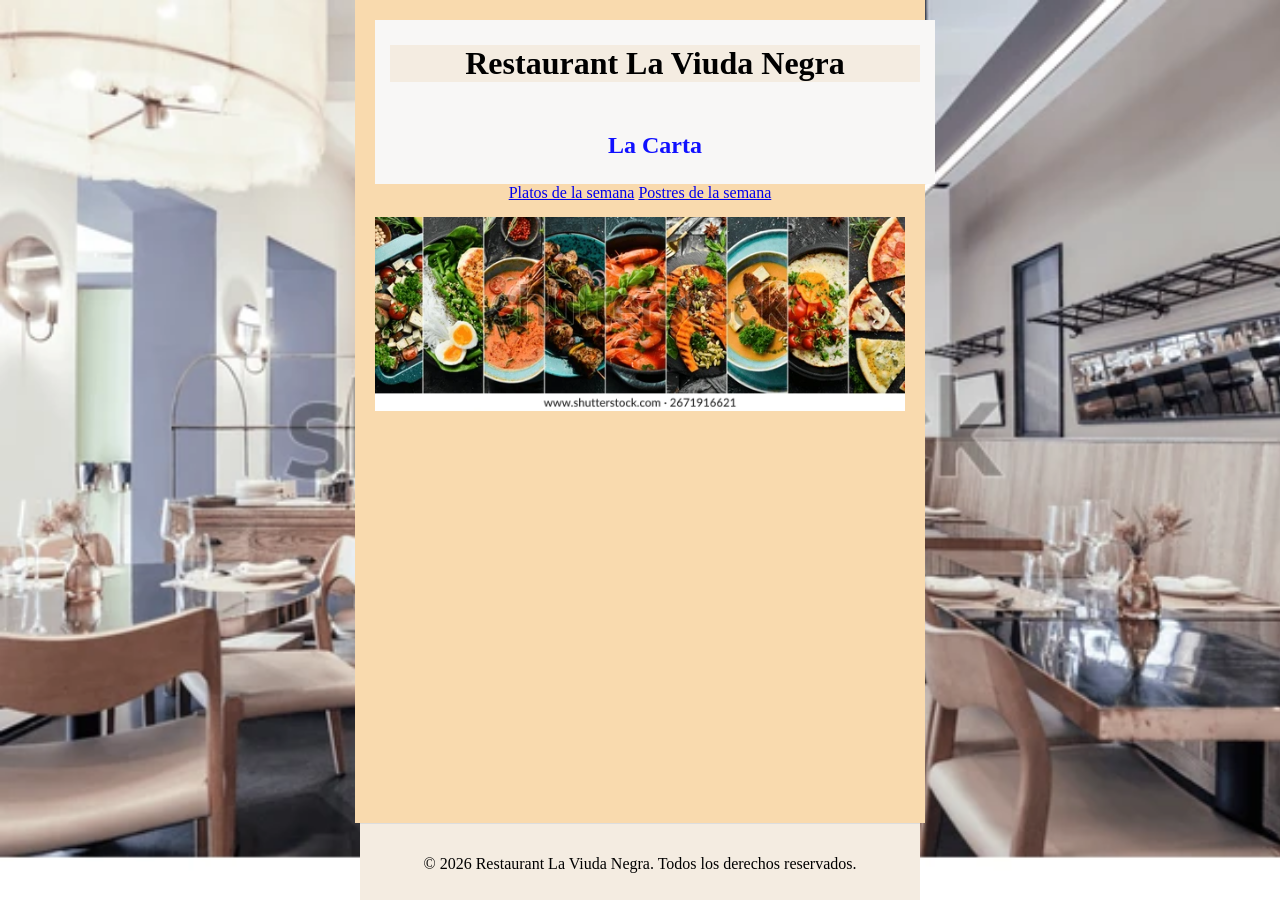
<file: index.html>
<!DOCTYPE html>
<html lang="es">
  <head>
    <meta charset="UTF-8" >
    <meta name="viewport" content="width=device-width, initial-scale=1.0" >
    <link rel="stylesheet" href="./estilos/estilos.css" >
    <link rel="stylesheet" href="./estilos/estilos.css" >
    <title>Document</title>
  </head>

  <body>
    <div class="contenido">
      <div class="myDiv">
        <h1 class="principal">Restaurant La Viuda Negra</h1>
      </div>
      <div class="myDiv">
        <h2 class="secundario">La Carta</h2>
      </div>
      <div class="myDiv2">
        <a href="platoSemana.html">Platos de la semana</a>
        <a href="postreSemana.html">Postres de la semana</a>
      </div>
      <img
        src="imagenes/index-platos.webp"
        alt="index-platos"
        class="imgIndex"
      >
    </div>
    <footer>
      <p>
        &copy; 2026 Restaurant La Viuda Negra. Todos los derechos reservados.
      </p>
    </footer>
  </body>
</html>
</file>
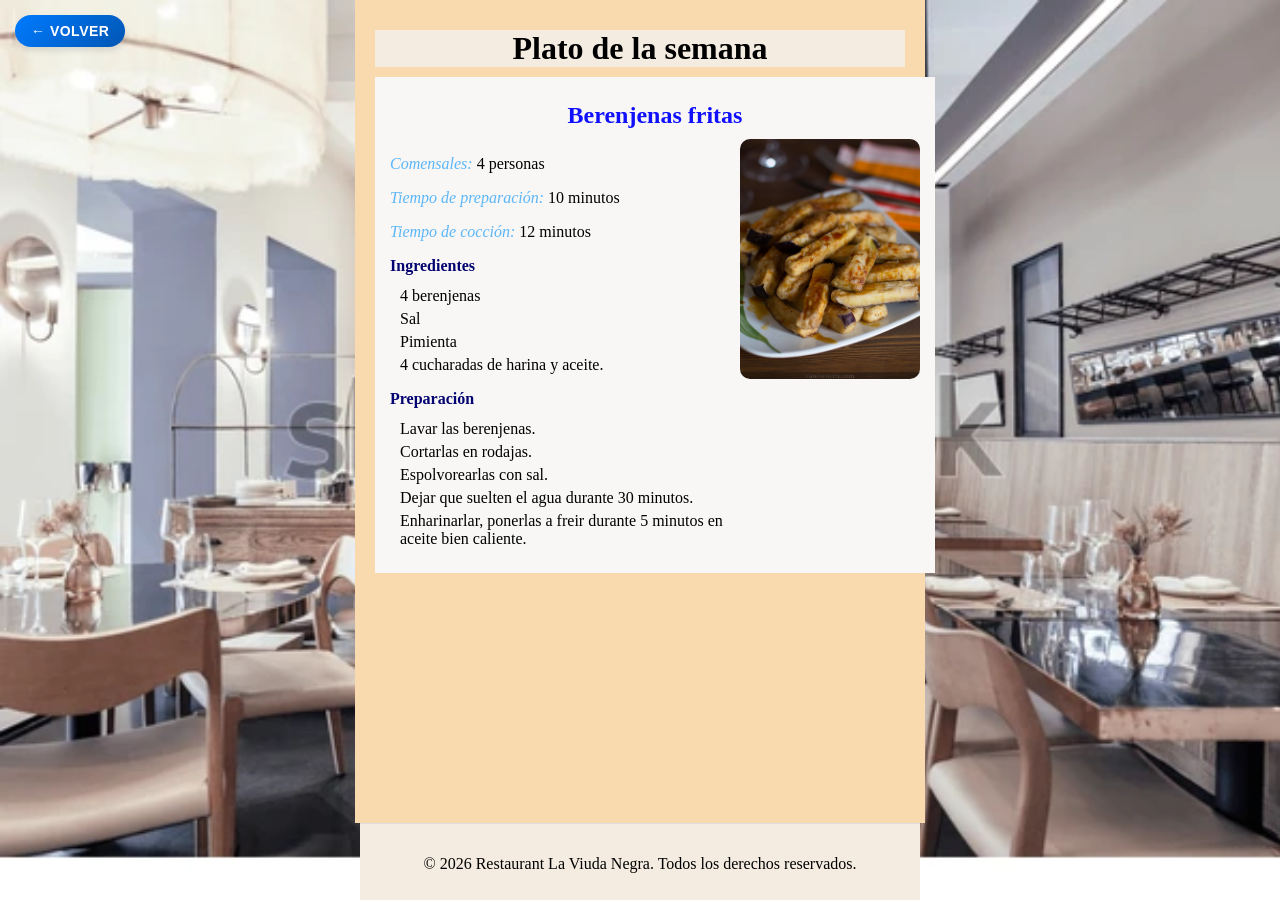
<file: platoSemana.html>
<!DOCTYPE html>
<html lang="es">
<head>
    <meta charset="UTF-8">
    <meta name="viewport" content="width=device-width, initial-scale=1.0">
    <link rel="stylesheet" href="./estilos/estilos.css">
        <title>Plato de la semana</title>
</head>
  <body>
    <div class="contenido">
        <button class="btn-atras" onclick="history.back()">
        &#8592; Volver
        </button>
        <h1 class="principal">Plato de la semana</h1>
        <div class="myDiv">
            <h2 class="secundario">Berenjenas fritas</h2>
            <div class="fila">
                <div class="texto">
                    <p><span class="cursiva">Comensales:</span> 4 personas</p>
                    <p><span class="cursiva">Tiempo de preparación:</span> 10 minutos</p>
                    <p><span class="cursiva">Tiempo de cocción:</span> 12 minutos</p>
                    <p class="colorFuente">Ingredientes</p>
                    <ul class="listas-sin-estilo">
                        <li>4 berenjenas</li>
                        <li>Sal</li>
                        <li>Pimienta</li>
                        <li>4 cucharadas de harina y aceite.</li>
                    </ul>
                    <p class="colorFuente">Preparación</p>
                    <ul class="listas-sin-estilo">
                        <li>Lavar las berenjenas.</li>
                        <li>Cortarlas en rodajas.</li>
                        <li>Espolvorearlas con sal.</li>
                        <li>Dejar que suelten el agua durante 30 minutos.</li>
                        <li>Enharinarlar, ponerlas a freir durante 5 minutos en aceite bien caliente.</li>
                    </ul>
                </div>
                <img src="./imagenes/berenjenas-fritas.jpg" alt="Berenjenas fritas" class="img-plato">
            </div>
        </div>
    </div>
    <footer>
      <p>&copy; 2026 Restaurant La Viuda Negra. Todos los derechos reservados.</p>
    </footer>
  </body>
</html>
</file>
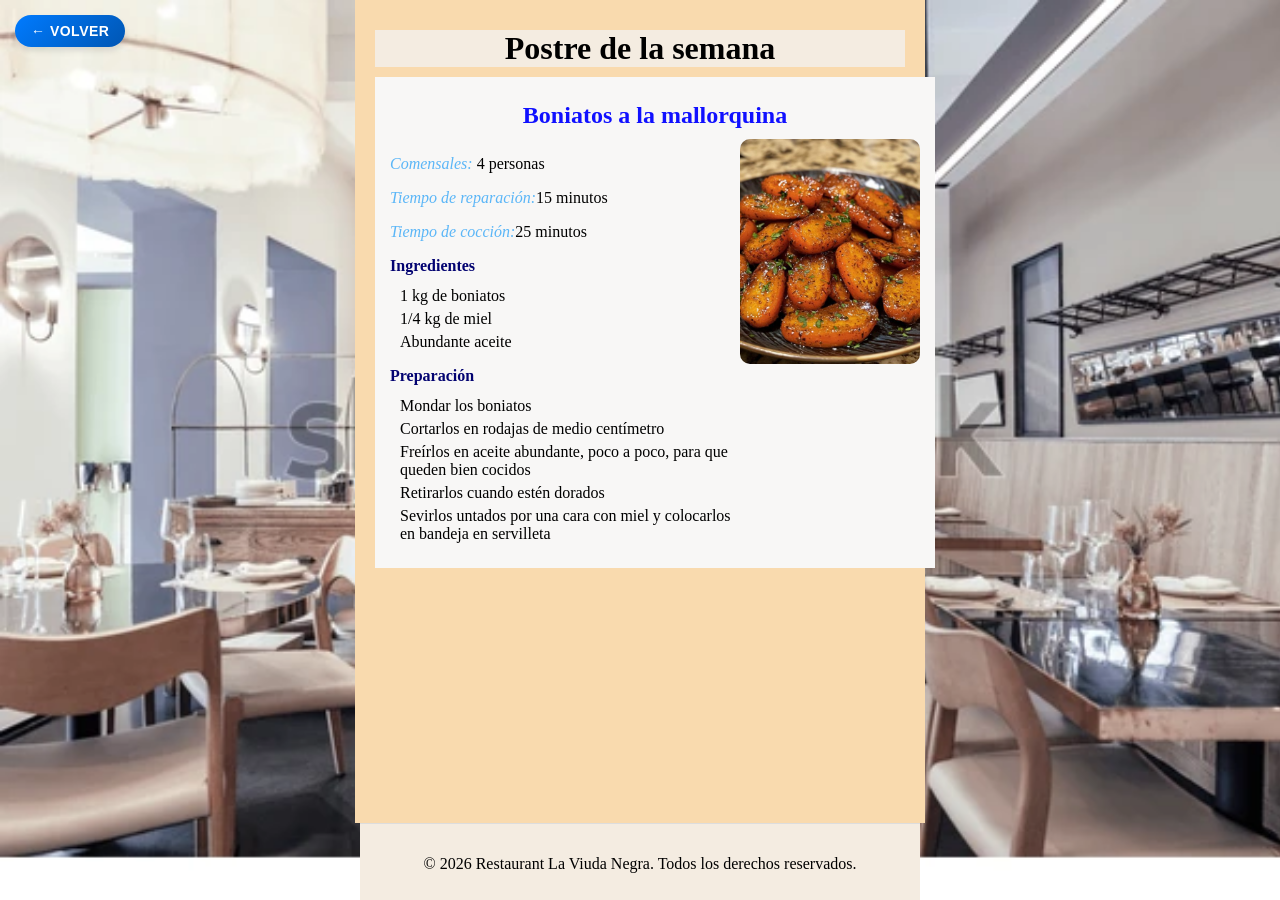
<file: postreSemana.html>
<!DOCTYPE html>
<html lang="en">
  <head>
    <meta charset="UTF-8" >
    <meta name="viewport" content="width=device-width, initial-scale=1.0" >
    <link rel="stylesheet" href="./estilos/estilos.css" >
    <title>Postre de la semana</title>
  </head>
  <body>
    <div class="contenido">
      <button class="btn-atras" onclick="history.back()">&#8592; Volver</button>
      <h1 class="principal">Postre de la semana</h1>
      <div class="myDiv">
        <h2 class="secundario">Boniatos a la mallorquina</h2>
        <div class="fila">
          <div class="texto">
            <p><span class="cursiva">Comensales:</span> 4 personas</p>
            <p><span class="cursiva">Tiempo de reparación:</span>15 minutos</p>
            <p><span class="cursiva">Tiempo de cocción:</span>25 minutos</p>
            <p class="colorFuente">Ingredientes</p>
            <ul class="listas-sin-estilo">
              <li>1 kg de boniatos</li>
              <li>1/4 kg de miel</li>
              <li>Abundante aceite</li>
            </ul>
            <p class="colorFuente">Preparación</p>
            <ul class="listas-sin-estilo">
              <li>Mondar los boniatos</li>
              <li>Cortarlos en rodajas de medio centímetro</li>
              <li>
                Freírlos en aceite abundante, poco a poco, para que queden bien
                cocidos
              </li>
              <li>Retirarlos cuando estén dorados</li>
              <li>
                Sevirlos untados por una cara con miel y colocarlos en bandeja
                en servilleta
              </li>
            </ul>
          </div>
          <img
            src="./imagenes/boniatos.jpg"
            alt="boniatos a la mallorquina"
            class="img-plato"
          >
        </div>
      </div>
    </div>
    <footer>
      <p>
        &copy; 2026 Restaurant La Viuda Negra. Todos los derechos reservados.
      </p>
    </footer>
  </body>
</html>
</file>
<file: estilos/estilos.css>
html, body {
  height: 100%;
  margin: 0;
  background-image: url(../imagenes/fondo.webp);
  background-size: cover;
} 
body {
  display: flex;
  flex-direction: column; 
  align-items: center;    
  background-color: white; 
}

.myDiv {
  width: 530px;
  text-align: left;
  background-color: rgb(248, 247, 246);
  padding: 15px;
}

.myDiv2 {
  text-align: center;
}

.principal {
  background-color: rgb(244, 236, 225);

}

.contenido {
  flex: 1;                
  width: 530px;           
  background-color: rgb(249, 218, 174);
  padding: 20px;
  position: relative;     
}

.listas-sin-estilo {
  list-style-type: none;
  padding-left: 10px;
  margin: 10px 0;
}

.listas-sin-estilo li {
  margin-bottom: 5px;
}

p {
  margin-bottom: 12px;
}

.colorFuente {
  color: rgb(3, 3, 113);
  font-weight: bold;
}

h1,
h2 {
  margin: 10px 0;
  text-align: center;
}

h2 {
  color: rgb(16, 16, 255);
  font-family: cursive;
}

.cursiva {
  font-style: italic;
  color: rgb(91, 182, 247);
}
.imgIndex {
  width: 100%;
  height: auto;
  margin-top: 15px;
}
.btn-atras {
  /* Posicionamiento */
  position: fixed;
  top: 15px;
  left: 15px;

  /* Estilo Moderno */
  display: flex;
  align-items: center;
  gap: 8px;
  padding: 8px 16px;
  background: linear-gradient(135deg, #007bff, #0056b3); 
  color: white;
  border: none;
  border-radius: 50px; 
  cursor: pointer;
  font-family: 'Segoe UI', sans-serif;
  font-size: 14px;
  font-weight: 600;
  text-transform: uppercase;
  letter-spacing: 0.5px;
  
  box-shadow: 0 4px 6px rgba(0, 0, 0, 0.1);
  transition: all 0.3s ease; 
}

/* Efecto cuando pasas el mouse por encima */
.btn-atras:hover {
  background: linear-gradient(135deg, #0056b3, #004085);
  box-shadow: 0 6px 12px rgba(0, 0, 0, 0.15);
  transform: translateY(-2px); 
}
.btn-atras:active {
  transform: translateY(0);
  box-shadow: 0 2px 4px rgba(0, 0, 0, 0.1);
}
.fila {
  display: flex;
  align-items: flex-start;
}

.texto {
  flex: 2;
}

.img-plato {
  flex: 1;
  width: 180px;
  height: auto;
  border-radius: 10px;
}

footer {
  background-color: rgb(244, 236, 225); 
  padding: 15px;
  text-align: center;
  width: 530px;           
  border-top: 1px solid #ddd; 
}
</file>
